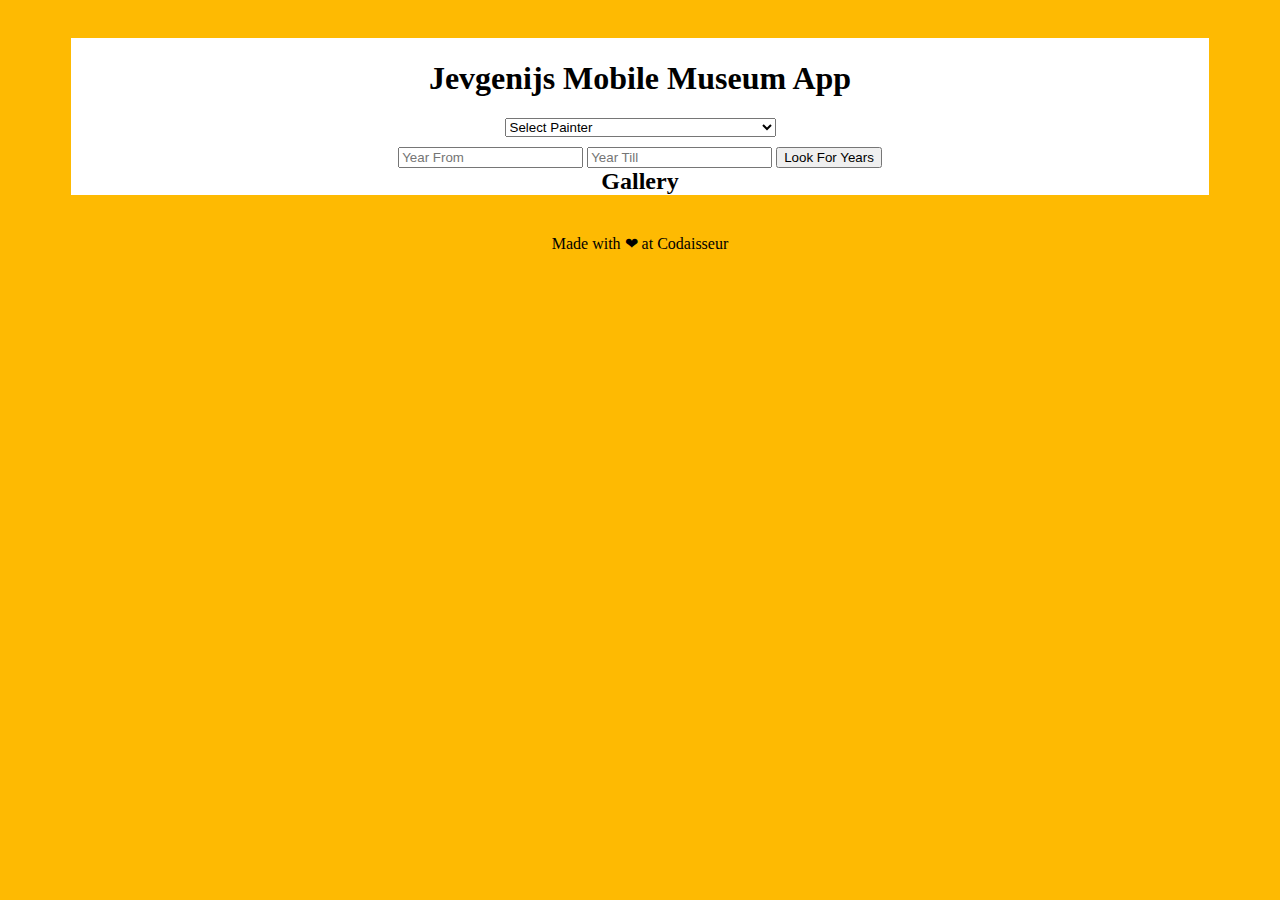
<file: index.html>
<!DOCTYPE html>
<html lang="en">
  <head>
    <meta charset="UTF-8" />
    <meta name="viewport" content="width=device-width, initial-scale=1.0" />
    <meta http-equiv="X-UA-Compatible" content="ie=edge" />
    <title>Museum Guide</title>
    <link rel="stylesheet" href="./styles/index.css" />
  </head>
  <body>
    <main>
      <section id="gallery">
        <h1 id="galleryHeader1">Jevgenijs Mobile Museum App</h1>
        <div id="finder">
          <select name="painter" id="painterSelector">
            <option>Select Painter</option>
          </select>
          <form id="selectYears">
            <input
              type="number"
              name="minYear"
              id="minYear"
              placeholder="Year From"
            />
            <input
              type="number"
              name="maxYear"
              id="maxYear"
              placeholder="Year Till"
            />
            <button type="button" id="searchForYears">Look For Years</button>
          </form>
        </div>
        <h2 id="galleryHeader2">Gallery</h2>
      </section>
    </main>
    <footer>
      <p>Made with ❤ at Codaisseur</p>
    </footer>
    <script
      src="https://code.jquery.com/jquery-3.4.1.min.js"
      integrity="sha256-CSXorXvZcTkaix6Yvo6HppcZGetbYMGWSFlBw8HfCJo="
      crossorigin="anonymous"
    ></script>
    <script src="./data/data.js"></script>
    <script src="./app/index.js"></script>
  </body>
</html>
</file>
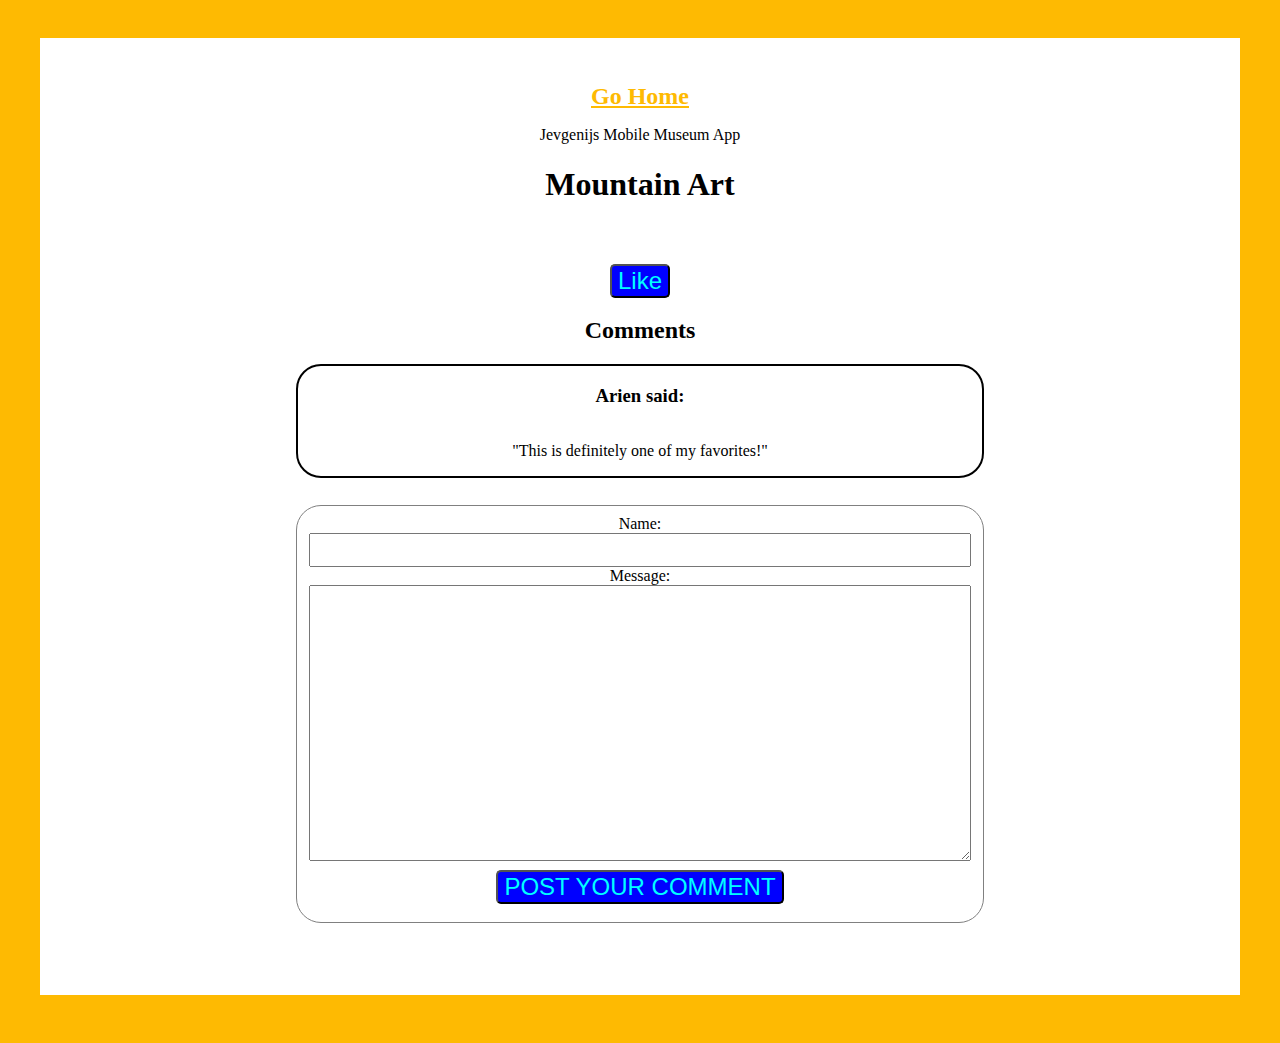
<file: pages/detail-page.html>
<!DOCTYPE html>
<html lang="en">
  <head>
    <meta charset="UTF-8" />
    <meta name="viewport" content="width=device-width, initial-scale=1.0" />
    <meta http-equiv="X-UA-Compatible" content="ie=edge" />
    <title>Mountain Art</title>
    <link rel="stylesheet" href="../styles/detailPage.css" />
  </head>
  <body>
    <main>
      <div id="inMain">
        <a href="/" id="goHome">Go Home</a>
        <p>Jevgenijs Mobile Museum App</p>
        <h1 id="pageHeader">Mountain Art</h1>
        <div id="container">
          <img
            id="mainArtObject"
            class="artObject"
          />
          <h4 id="backText"></h4>
        </div>
        <h4 id="paintAuthor"></h4>
        <button type="button" id="likeBtn">Like</button>
        <h2>Comments</h2>
        <div id="commentsSpace">
          <section class="comment">
            <h3>Arien said:</h3>
            <p>"This is definitely one of my favorites!"</p>
          </section>
        </div>

        <form action="">
          <div class="formInputs">
            <label for="Name Input">Name:</label>
            <input id="nameInput" type="text" />
          </div class="formInputs">

          <div class="formInputs">
            <label for="Message Input">Message:</label>
            <textarea
              name="message"
              id="message"
              rows="10"
            ></textarea>
          </div>

          <div>
            <button id="postBtn" type="button" onclick="newComment()">POST YOUR COMMENT</button>
          </div>
        </form>
      </div>
    </main>
    <script
      src="https://code.jquery.com/jquery-3.4.1.min.js"
      integrity="sha256-CSXorXvZcTkaix6Yvo6HppcZGetbYMGWSFlBw8HfCJo="
      crossorigin="anonymous"
    ></script>
    <script src="../data/data.js"></script>
    <script src="../app/detail.js"></script>
    <script src="../app/likes.js"></script>
    <script src="../app/randomFact.js"></script>
  </body>
</html>
</file>
<file: styles/index.css>
body {
  background-color: #feba02;
}

#gallery {
  width: 90%;
  margin: auto;
  background-color: white;
  display: flex;
  flex-wrap: wrap;
  justify-content: center;
  margin-block-start: 3vw;
  margin-block-end: 3vw;
}

.artObject {
  margin: 1vw;
  display: inline-block;
  max-width: 80%;
  height: auto;
}

#galleryHeader1 {
  width: 100%;
  text-align: center;
}

#galleryHeader2 {
  align-self: center;
  margin: auto;
}

p {
  text-align: center;
}

body > footer > p {
  padding-bottom: 3vw;
}

#finder {
  width: 100%;
  text-align: center;
}

#selectYears {
  margin-top: 10px;
}
</file>
<file: styles/detailPage.css>
body {
  background-color: #feba02;
}

main {
  width: 95%;
  margin: auto;
  background-color: white;
  display: flexbox;
  flex-wrap: wrap;
  flex-direction: column;
  justify-content: center;
  margin-block-start: 3vw;
  margin-block-end: 3vw;
  padding: 5vh 0;
}

#inMain {
  text-align: center;
}

#postBtn {
  margin-top: 1vh;
  margin-bottom: 1vh;
}

.formInputs {
  display: flex;
  flex-direction: column;
}

.comment {
  display: flex;
  flex-direction: column;
  margin: 1vh 20vw;
  border: black 2px solid;
  border-radius: 25px;
}

img {
  display: inline-block;
  max-width: 90%;
  height: auto;
}

form {
  border: 1px solid grey;
  border-radius: 25px;
  padding: 1vh 1vw;
  margin: 3vh 20vw;
}

input,
textarea {
  font-size: 24px;
}

#goHome {
  font-size: 24px;
  font-weight: 600;
  color: #feba02;
}

#goHome:visited {
  color: #feba02;
}

#goHome:hover {
  color: #00aa02;
}

#container {
  transition: opacity 0.4s ease-out;
  opacity: 1;
}

#container:hover #mainArtObject {
  transition: opacity 0.4s ease-in-out;
  opacity: 0.2;
}

#backText {
  width: 450px;
  margin: auto;
  transform: translateY(-320px);
  opacity: 0;
  color: black;
}

#container:hover #backText {
  transition: opacity 0.4s ease-in-out;
  opacity: 1;
}

#likeBtn,
#postBtn {
  font-size: 24px;
  border-radius: 5px;
  color: aqua;
  background-color: blue;
}
</file>
